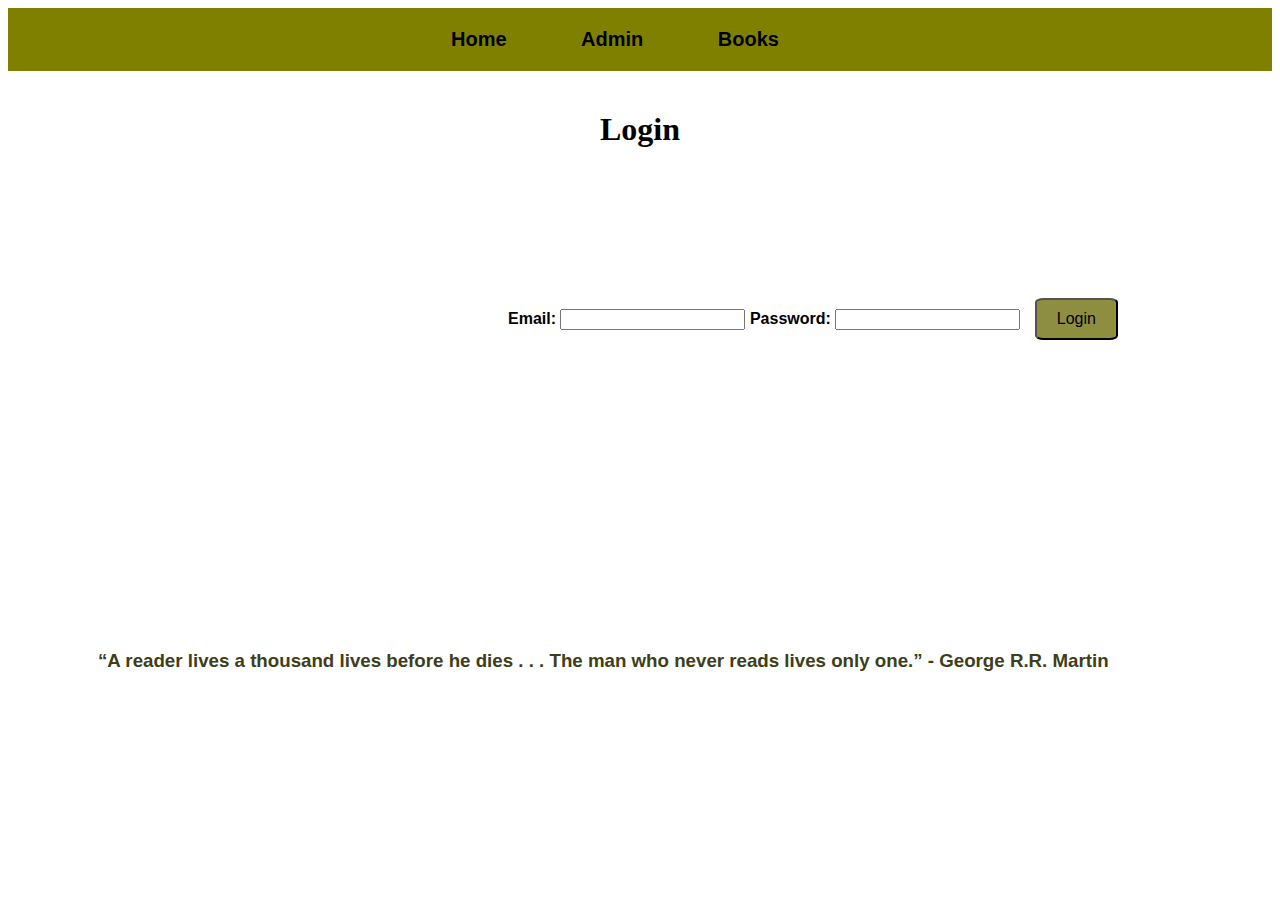
<file: index.html>
<!DOCTYPE html>
<html lang="en">
<head>
  <meta charset="UTF-8">
  <meta name="viewport" content="width=device-width, initial-scale=1.0">
  <title>Login</title>
  <link rel="stylesheet" href="styles.css">
</head>
<body>
  <nav style="background-color: olive; ">
    
    <a href="index.html" style="text-decoration: none; color:black ;">Home</a>
    <a href="admin.html" style="text-decoration: none; color:black">Admin</a>
    <a href="books.html" style="text-decoration: none ; color:black">Books</a>
    
    
  </nav>

  <h1>Login</h1>
  <form id="loginForm">
    <label style="color:black;font-weight: bold;">Email: <input type="email" id="email" required></label>
    <label style="color:black;font-weight: bold;">Password: <input type="password" id="password" required></label>
    <button type="submit" style="margin-top: 60px;">Login</button>
  </form>
  <h3>“A reader lives a thousand lives before he dies . . . The man who never reads lives only one.” - George R.R. Martin</h3>

  <script src="script.js"></script>
</body>
</html>
</file>
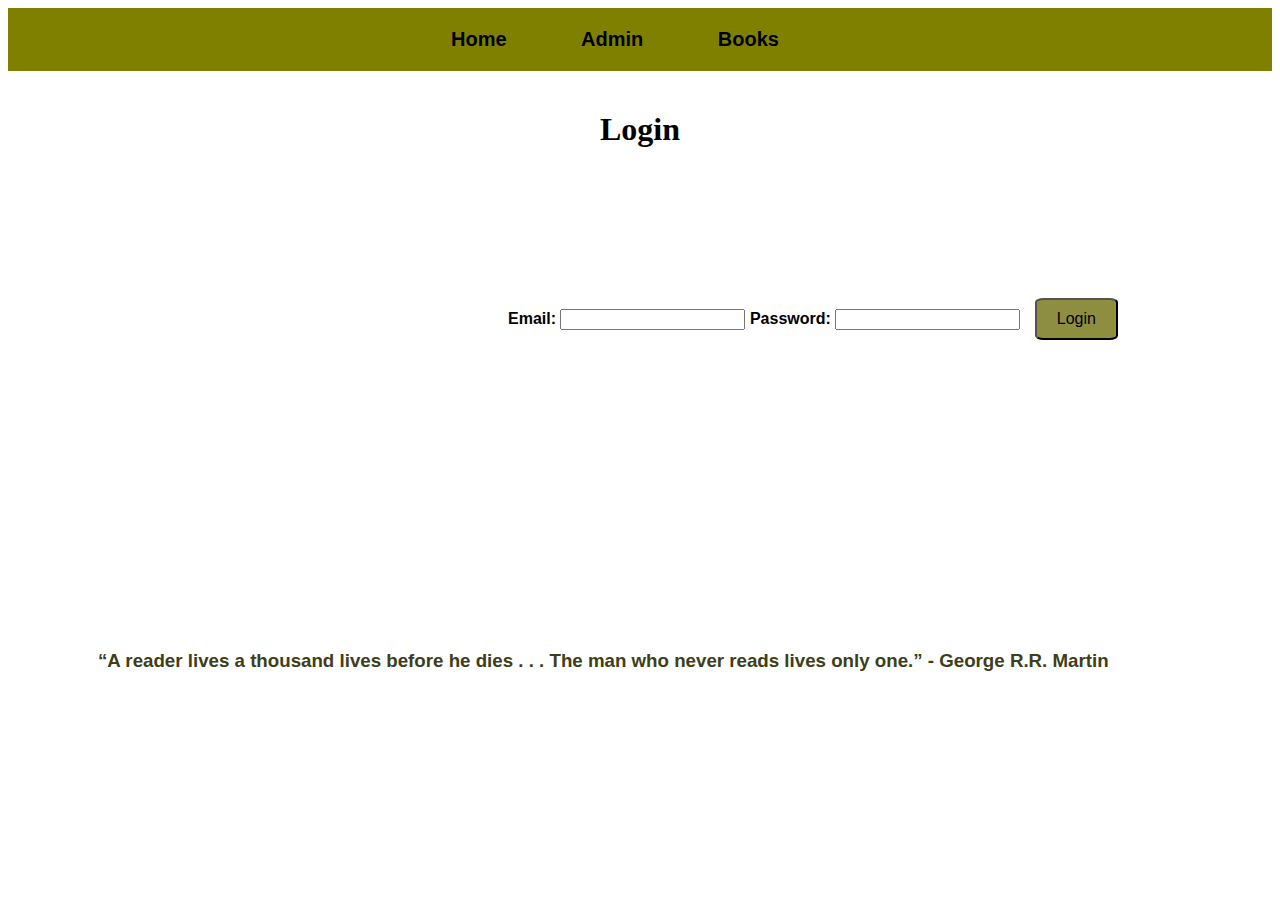
<file: admin.html>
<!DOCTYPE html>
<html lang="en">
<head>
  <meta charset="UTF-8">
  <meta name="viewport" content="width=device-width, initial-scale=1.0">
  <title>Admin Page</title>
  <link rel="stylesheet" href="styles.css">
</head>
<body>
    <nav style="background-color: olive; ">
    
        <a href="index.html" style="text-decoration: none; color:black ;">Home</a>
        <a href="admin.html" style="text-decoration: none; color:black">Admin</a>
        <a href="books.html" style="text-decoration: none ; color:black">Books</a>
        
        
      </nav>

  <h1>Admin Management</h1>
  <form id="addBookForm">
    <label for="title">Title:</label>
    <input type="text" id="title" name="title" required><br>
  
    <label for="author">Author:</label>
    <input type="text" id="author" name="author" required><br>
  
    <label for="category">Category:</label>
    <select id="category" name="category" required>
      <option value="fiction">Fiction</option>
      <option value="comedy">Comedy</option>
      <option value="technical">Technical</option>
    </select><br>
  
    <label for="isAvailable">Availability:</label>
    <input type="checkbox" id="isAvailable" name="isAvailable" checked><br>
  
    <label for="borrowedDays">Borrowed Days:</label>
    <input type="number" id="borrowedDays" name="borrowedDays" disabled><br>
  
    <button type="submit">Add Book</button>
  </form>
  
  <div id="bookGrid"></div>
  

  <script src="script.js"></script>
</body>
</html>
</file>
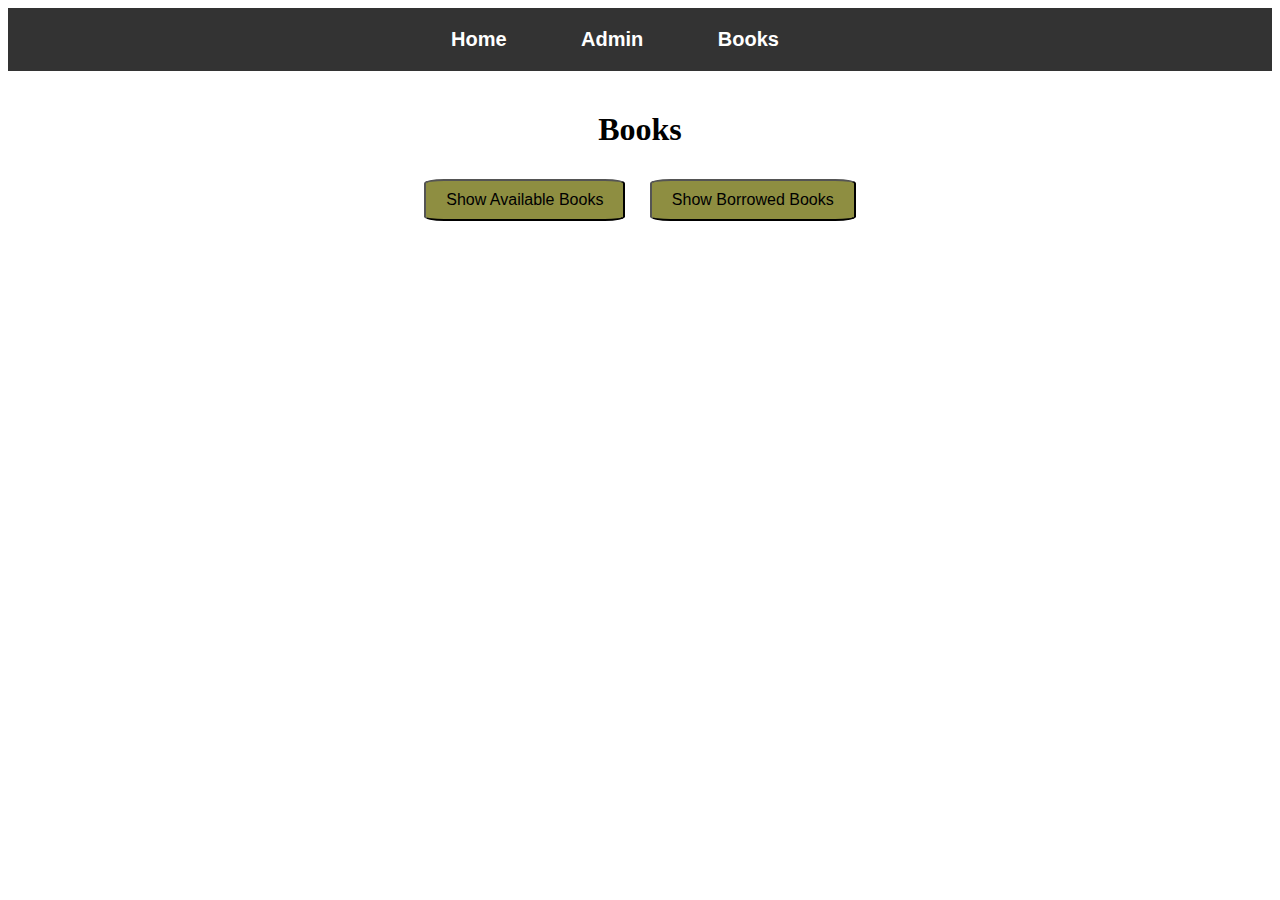
<file: books.html>
<!DOCTYPE html>
<html lang="en">
<head>
  <meta charset="UTF-8">
  <meta name="viewport" content="width=device-width, initial-scale=1.0">
  <title>Books</title>
  <link rel="stylesheet" href="styles.css">
</head>
<body>
  <nav>
    <a href="index.html">Home</a>
    <a href="admin.html">Admin</a>
    <a href="books.html">Books</a>
  </nav>

  <h1>Books</h1>
  <div class="buttons">
    <button id="showAvailable">Show Available Books</button>
    <button id="showBorrowed">Show Borrowed Books</button>
  </div>

  <div id="bookGrid"></div>

  <script src="script.js"></script>
</body>
</html>
</file>
<file: styles.css>
body {
    font-family: Arial, sans-serif;
  }
  
  nav {
    background-color: #333;
    color: white;
    padding: 20px;
    text-align: center;

  }
  
  nav a {
    color: white;
    margin:  10px;
    text-decoration: none;
    font-size: 20px;
    font-weight: bolder;
    margin-right: 60px;
   
    
  }
  
  nav .nav-links{
    float:right;
  }
  
  nav a:hover {
    text-decoration: underline;
  }
  
  h1 {
    text-align: center;
    margin-top: 40px;
    font-family: sans-serif;
  }
  
  .buttons {
    text-align: center;
    margin: 20px;
  }
  
  button {
    margin: 10px;
    padding: 10px 20px;
    font-size: 16px;
    cursor: pointer;
    border-radius: 10%;
    background-color:  rgb(142, 142, 65);;
  }
  
  #bookGrid {
    display: grid;
    grid-template-columns: repeat(auto-fill, minmax(200px, 1fr));
    gap: 20px;
    padding: 20px;
  }
  
  .book-card {
    border: 1px solid #1d1e1f;
    background-color:   #e0e4e8;
    border-radius: 10px;
    padding: 20px;
    text-align: center;
  }
  
  .book-card img {
    max-width: 100%;
    height: auto;
    border-radius: 5px;
  }
  
  .book-card button {
    margin-top: 10px;
    padding: 5px 10px;
    background-color: #007BFF;
    color: white;
    border: none;
    border-radius: 3px;
    cursor: pointer;
  }
  
  .book-card button:hover {
    background-color: #0056b3;
  }
  h1{
    font-family: Georgia, 'Times New Roman', Times, serif;
  }
  #loginForm{
    margin-top: 90px;
    margin-left: 500px;

  }
  h3{
    margin-top: 300px;
    color: rgb(62, 62, 24);;
    margin-left: 90px;
  }
  .nav-links:hover{
    color:teal;
  }
  /* Style for the book cards container */
#bookGrid {
  display: grid;
  grid-template-columns: repeat(4, 1fr); /* 4 cards per row */
  gap: 20px; /* Space between cards */
  padding: 20px;
}

/* Style for individual book cards */
.book-card {
  background-color: #f5f5f5;
  border: 1px solid #ccc;
  border-radius: 8px;
  padding: 10px;
  text-align: center;
  width: 180px; /* Reduced width */
  box-sizing: border-box; /* Ensure padding is inside the width */
}

/* Style for book card images */
.book-card img {
  width: 100%;
  height: auto;
  max-height: 200px; /* Control image size */
  object-fit: cover; /* Ensure image maintains aspect ratio */
}

/* Style for book title and details */
.book-card h3 {
  font-size: 14px; /* Smaller font size for the title */
  margin: 10px 0;
}

.book-card p {
  font-size: 12px; /* Smaller font size for other text */
  margin: 5px 0;
}

/* Style for buttons */
.book-card button {
  padding: 8px 12px;
  font-size: 12px; /* Smaller button font */
  background-color: #4CAF50;
  color: white;
  border: none;
  border-radius: 4px;
  cursor: pointer;
}

.book-card button:hover {
  background-color: #45a049;
}

#addBookForm {
  display: flex;
  flex-direction: column; 
  gap: 5px; 
  width: 300px; 
  margin: 0 auto; 
}


#addBookForm label {
  font-size: 14px;
  margin-bottom: 8px; 
}


#addBookForm input, #addBookForm select {
  padding: 10px;
  font-size: 14px;
  margin-bottom: 10px; 
  border: 1px solid #ccc;
  border-radius: 4px;
  width: 100%; 
}


#addBookForm button {
  padding: 12px 20px;
  font-size: 16px;
  background-color: #4CAF50;
  color: white;
  border: none;
  border-radius: 4px;
  cursor: pointer;
  margin-top: 15px; 

#addBookForm button:hover {
  background-color: #45a049;
}
</file>
